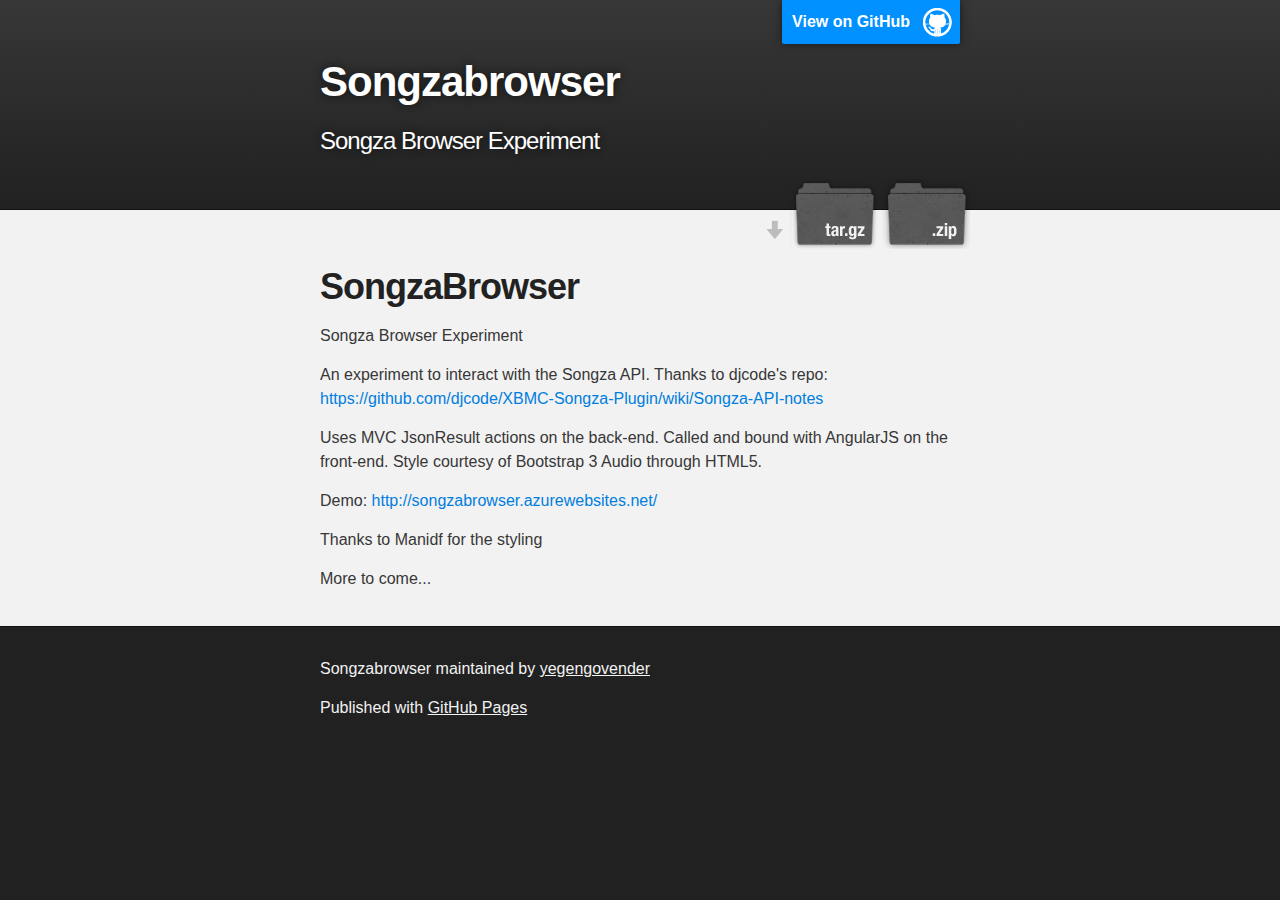
<file: index.html>
<!DOCTYPE html>
<html>

  <head>
    <meta charset='utf-8' />
    <meta http-equiv="X-UA-Compatible" content="chrome=1" />
    <meta name="description" content="Songzabrowser : Songza Browser Experiment" />

    <link rel="stylesheet" type="text/css" media="screen" href="stylesheets/stylesheet.css">

    <title>Songzabrowser</title>
  </head>

  <body>

    <!-- HEADER -->
    <div id="header_wrap" class="outer">
        <header class="inner">
          <a id="forkme_banner" href="https://github.com/yegengovender/SongzaBrowser">View on GitHub</a>

          <h1 id="project_title">Songzabrowser</h1>
          <h2 id="project_tagline">Songza Browser Experiment</h2>

            <section id="downloads">
              <a class="zip_download_link" href="https://github.com/yegengovender/SongzaBrowser/zipball/master">Download this project as a .zip file</a>
              <a class="tar_download_link" href="https://github.com/yegengovender/SongzaBrowser/tarball/master">Download this project as a tar.gz file</a>
            </section>
        </header>
    </div>

    <!-- MAIN CONTENT -->
    <div id="main_content_wrap" class="outer">
      <section id="main_content" class="inner">
        <h1>
<a name="songzabrowser" class="anchor" href="#songzabrowser"><span class="octicon octicon-link"></span></a>SongzaBrowser</h1>

<p>Songza Browser Experiment</p>

<p>An experiment to interact with the Songza API.
Thanks to djcode's repo: <a href="https://github.com/djcode/XBMC-Songza-Plugin/wiki/Songza-API-notes">https://github.com/djcode/XBMC-Songza-Plugin/wiki/Songza-API-notes</a></p>

<p>Uses MVC JsonResult actions on the back-end.
Called and bound with AngularJS on the front-end.
Style courtesy of Bootstrap 3
Audio through HTML5.</p>

<p>Demo: <a href="http://songzabrowser.azurewebsites.net/">http://songzabrowser.azurewebsites.net/</a></p>

<p>Thanks to Manidf for the styling</p>

<p>More to come...</p>
      </section>
    </div>

    <!-- FOOTER  -->
    <div id="footer_wrap" class="outer">
      <footer class="inner">
        <p class="copyright">Songzabrowser maintained by <a href="https://github.com/yegengovender">yegengovender</a></p>
        <p>Published with <a href="http://pages.github.com">GitHub Pages</a></p>
      </footer>
    </div>

    

  </body>
</html>
</file>
<file: stylesheets/stylesheet.css>
/*******************************************************************************
Slate Theme for GitHub Pages
by Jason Costello, @jsncostello
*******************************************************************************/

@import url(pygment_trac.css);

/*******************************************************************************
MeyerWeb Reset
*******************************************************************************/

html, body, div, span, applet, object, iframe,
h1, h2, h3, h4, h5, h6, p, blockquote, pre,
a, abbr, acronym, address, big, cite, code,
del, dfn, em, img, ins, kbd, q, s, samp,
small, strike, strong, sub, sup, tt, var,
b, u, i, center,
dl, dt, dd, ol, ul, li,
fieldset, form, label, legend,
table, caption, tbody, tfoot, thead, tr, th, td,
article, aside, canvas, details, embed,
figure, figcaption, footer, header, hgroup,
menu, nav, output, ruby, section, summary,
time, mark, audio, video {
  margin: 0;
  padding: 0;
  border: 0;
  font: inherit;
  vertical-align: baseline;
}

/* HTML5 display-role reset for older browsers */
article, aside, details, figcaption, figure,
footer, header, hgroup, menu, nav, section {
  display: block;
}

ol, ul {
  list-style: none;
}

table {
  border-collapse: collapse;
  border-spacing: 0;
}

/*******************************************************************************
Theme Styles
*******************************************************************************/

body {
  box-sizing: border-box;
  color:#373737;
  background: #212121;
  font-size: 16px;
  font-family: 'Myriad Pro', Calibri, Helvetica, Arial, sans-serif;
  line-height: 1.5;
  -webkit-font-smoothing: antialiased;
}

h1, h2, h3, h4, h5, h6 {
  margin: 10px 0;
  font-weight: 700;
  color:#222222;
  font-family: 'Lucida Grande', 'Calibri', Helvetica, Arial, sans-serif;
  letter-spacing: -1px;
}

h1 {
  font-size: 36px;
  font-weight: 700;
}

h2 {
  padding-bottom: 10px;
  font-size: 32px;
  background: url('../images/bg_hr.png') repeat-x bottom;
}

h3 {
  font-size: 24px;
}

h4 {
  font-size: 21px;
}

h5 {
  font-size: 18px;
}

h6 {
  font-size: 16px;
}

p {
  margin: 10px 0 15px 0;
}

footer p {
  color: #f2f2f2;
}

a {
  text-decoration: none;
  color: #007edf;
  text-shadow: none;

  transition: color 0.5s ease;
  transition: text-shadow 0.5s ease;
  -webkit-transition: color 0.5s ease;
  -webkit-transition: text-shadow 0.5s ease;
  -moz-transition: color 0.5s ease;
  -moz-transition: text-shadow 0.5s ease;
  -o-transition: color 0.5s ease;
  -o-transition: text-shadow 0.5s ease;
  -ms-transition: color 0.5s ease;
  -ms-transition: text-shadow 0.5s ease;
}

a:hover, a:focus {text-decoration: underline;}

footer a {
  color: #F2F2F2;
  text-decoration: underline;
}

em {
  font-style: italic;
}

strong {
  font-weight: bold;
}

img {
  position: relative;
  margin: 0 auto;
  max-width: 739px;
  padding: 5px;
  margin: 10px 0 10px 0;
  border: 1px solid #ebebeb;

  box-shadow: 0 0 5px #ebebeb;
  -webkit-box-shadow: 0 0 5px #ebebeb;
  -moz-box-shadow: 0 0 5px #ebebeb;
  -o-box-shadow: 0 0 5px #ebebeb;
  -ms-box-shadow: 0 0 5px #ebebeb;
}

p img {
  display: inline;
  margin: 0;
  padding: 0;
  vertical-align: middle;
  text-align: center;
  border: none;
}

pre, code {
  width: 100%;
  color: #222;
  background-color: #fff;

  font-family: Monaco, "Bitstream Vera Sans Mono", "Lucida Console", Terminal, monospace;
  font-size: 14px;

  border-radius: 2px;
  -moz-border-radius: 2px;
  -webkit-border-radius: 2px;
}

pre {
  width: 100%;
  padding: 10px;
  box-shadow: 0 0 10px rgba(0,0,0,.1);
  overflow: auto;
}

code {
  padding: 3px;
  margin: 0 3px;
  box-shadow: 0 0 10px rgba(0,0,0,.1);
}

pre code {
  display: block;
  box-shadow: none;
}

blockquote {
  color: #666;
  margin-bottom: 20px;
  padding: 0 0 0 20px;
  border-left: 3px solid #bbb;
}


ul, ol, dl {
  margin-bottom: 15px
}

ul {
  list-style: inside;
  padding-left: 20px;
}

ol {
  list-style: decimal inside;
  padding-left: 20px;
}

dl dt {
  font-weight: bold;
}

dl dd {
  padding-left: 20px;
  font-style: italic;
}

dl p {
  padding-left: 20px;
  font-style: italic;
}

hr {
  height: 1px;
  margin-bottom: 5px;
  border: none;
  background: url('../images/bg_hr.png') repeat-x center;
}

table {
  border: 1px solid #373737;
  margin-bottom: 20px;
  text-align: left;
 }

th {
  font-family: 'Lucida Grande', 'Helvetica Neue', Helvetica, Arial, sans-serif;
  padding: 10px;
  background: #373737;
  color: #fff;
 }

td {
  padding: 10px;
  border: 1px solid #373737;
 }

form {
  background: #f2f2f2;
  padding: 20px;
}

/*******************************************************************************
Full-Width Styles
*******************************************************************************/

.outer {
  width: 100%;
}

.inner {
  position: relative;
  max-width: 640px;
  padding: 20px 10px;
  margin: 0 auto;
}

#forkme_banner {
  display: block;
  position: absolute;
  top:0;
  right: 10px;
  z-index: 10;
  padding: 10px 50px 10px 10px;
  color: #fff;
  background: url('../images/blacktocat.png') #0090ff no-repeat 95% 50%;
  font-weight: 700;
  box-shadow: 0 0 10px rgba(0,0,0,.5);
  border-bottom-left-radius: 2px;
  border-bottom-right-radius: 2px;
}

#header_wrap {
  background: #212121;
  background: -moz-linear-gradient(top, #373737, #212121);
  background: -webkit-linear-gradient(top, #373737, #212121);
  background: -ms-linear-gradient(top, #373737, #212121);
  background: -o-linear-gradient(top, #373737, #212121);
  background: linear-gradient(top, #373737, #212121);
}

#header_wrap .inner {
  padding: 50px 10px 30px 10px;
}

#project_title {
  margin: 0;
  color: #fff;
  font-size: 42px;
  font-weight: 700;
  text-shadow: #111 0px 0px 10px;
}

#project_tagline {
  color: #fff;
  font-size: 24px;
  font-weight: 300;
  background: none;
  text-shadow: #111 0px 0px 10px;
}

#downloads {
  position: absolute;
  width: 210px;
  z-index: 10;
  bottom: -40px;
  right: 0;
  height: 70px;
  background: url('../images/icon_download.png') no-repeat 0% 90%;
}

.zip_download_link {
  display: block;
  float: right;
  width: 90px;
  height:70px;
  text-indent: -5000px;
  overflow: hidden;
  background: url(../images/sprite_download.png) no-repeat bottom left;
}

.tar_download_link {
  display: block;
  float: right;
  width: 90px;
  height:70px;
  text-indent: -5000px;
  overflow: hidden;
  background: url(../images/sprite_download.png) no-repeat bottom right;
  margin-left: 10px;
}

.zip_download_link:hover {
  background: url(../images/sprite_download.png) no-repeat top left;
}

.tar_download_link:hover {
  background: url(../images/sprite_download.png) no-repeat top right;
}

#main_content_wrap {
  background: #f2f2f2;
  border-top: 1px solid #111;
  border-bottom: 1px solid #111;
}

#main_content {
  padding-top: 40px;
}

#footer_wrap {
  background: #212121;
}



/*******************************************************************************
Small Device Styles
*******************************************************************************/

@media screen and (max-width: 480px) {
  body {
    font-size:14px;
  }

  #downloads {
    display: none;
  }

  .inner {
    min-width: 320px;
    max-width: 480px;
  }

  #project_title {
  font-size: 32px;
  }

  h1 {
    font-size: 28px;
  }

  h2 {
    font-size: 24px;
  }

  h3 {
    font-size: 21px;
  }

  h4 {
    font-size: 18px;
  }

  h5 {
    font-size: 14px;
  }

  h6 {
    font-size: 12px;
  }

  code, pre {
    min-width: 320px;
    max-width: 480px;
    font-size: 11px;
  }

}
</file>
